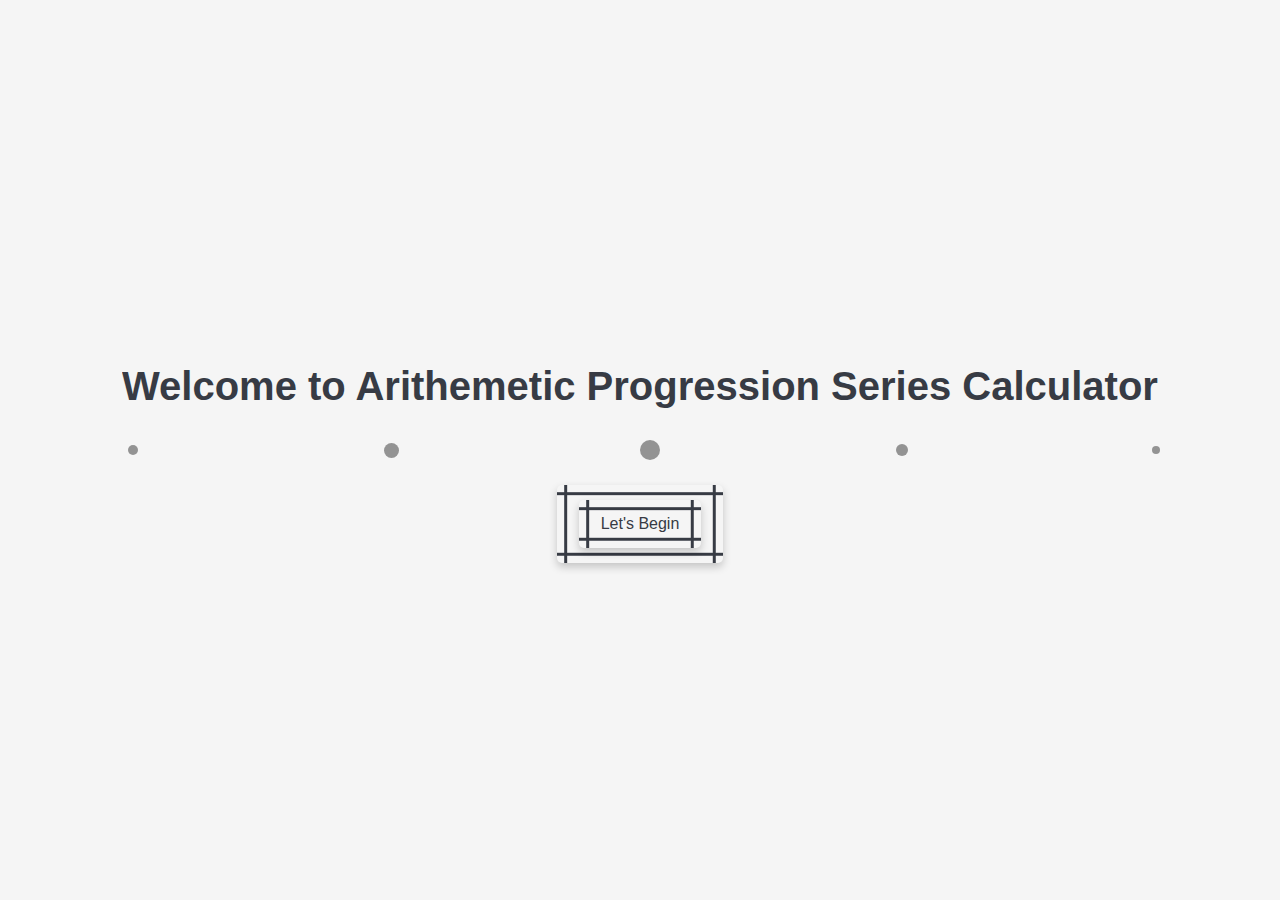
<file: index.html>
<!DOCTYPE html>
<html lang="en">
<head>
    <meta charset="UTF-8">
    <meta name="viewport" content="width=device-width, initial-scale=1.0">
    <title>Arithemetic Series Finder</title>
    <link rel="stylesheet" href="style.css">
<body>
    <h1>Welcome to Arithemetic Progression Series Calculator</h1><br><br>
    <!-- HTML !-->
    <!-- HTML !-->
<button class="button-89" role="button" target="main"><a href="index2.html" class="button-89">Let's Begin</a></button>






<div class="droplet"></div>
    <div class="droplet"></div>
    <div class="droplet"></div>
    <div class="droplet"></div>
    <div class="droplet"></div>
    
    <script src="script.js"></script>
</body>
</html>
</file>
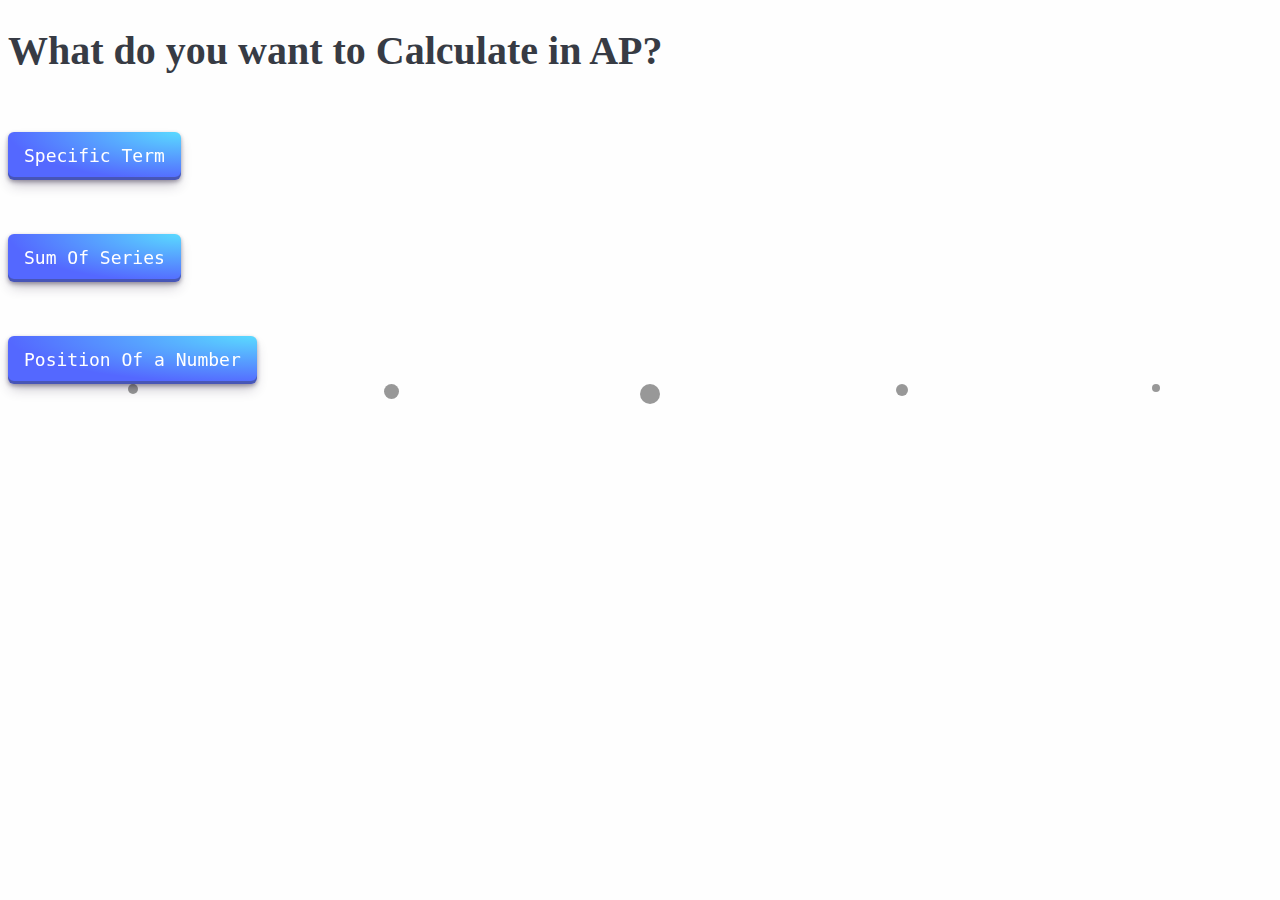
<file: index2.html>
<!DOCTYPE html>
<html lang="en">
<head>
    <meta charset="UTF-8">
    <meta name="viewport" content="width=device-width, initial-scale=1.0">
    <title>Arithemetic Series Finder</title>
    <link rel="stylesheet" href="style2.css">
</head>
<body>
    <h1> What do you want to Calculate in AP?</h1><br>



    
    
<button class="button-29" role="button" onclick="specificterm()">Specific Term</button>
<br><br><br><br>
<!-- HTML !-->
<button class="button-44" role="button" onclick="sumofseries()">Sum Of Series</button>
<br><br><br><br>
<!-- HTML !-->
<button class="button-63" role="button" onclick="positionofterm()">Position Of a Number</button>


<div class="droplet"></div>
    <div class="droplet"></div>
    <div class="droplet"></div>
    <div class="droplet"></div>
    <div class="droplet"></div>
<script src="script2.js"></script>
</body>
</html>
</file>
<file: style.css>
/* General body styles */
body {
    margin: 0;
    font-family: Arial, sans-serif;
    background-color: #f5f5f5; /* Light background */
    color: #333; /* Dark text color for contrast */
    display: flex;
    flex-direction: column;
    justify-content: center;
    align-items: center;
    min-height: 100vh;
    text-align: center;
    overflow: hidden; /* Ensure particles don't create scrollbars */
    position: relative; /* For positioning the droplets */
}




/* Container to center content vertically and horizontally */
.container {
    display: flex;
    flex-direction: column;
    justify-content: center;
    align-items: center;
}

/* Heading styling */
h1 {
    font-size: 2.5rem;
    color: #373B44; /* Elegant dark color */
    margin-bottom: 1em;
    position: relative; /* For positioning the underline */
    overflow: hidden; /* Ensure underline stays within boundaries */
    transition: color 0.3s ease, text-shadow 0.3s ease, transform 0.3s ease;
}

/* Create the underline */
h1::after {
    content: '';
    position: absolute;
    bottom: 0;
    left: 0;
    width: 0;
    height: 2px;
    background: var(--color); /* Underline color matching the hover color */
    transition: width 0.3s ease;
}

/* Hover effect */
h1:hover {
    color: #007BFF; /* Change to a vibrant blue color */
    text-shadow: 0 4px 6px rgba(0, 123, 255, 0.5); /* Glowing shadow effect */
    transform: scale(1.05); /* Slightly scale the text */
}

h1:hover::after {
    width: 100%; /* Expand underline to full width on hover */
}

/* Button styling */
.button-89,
a.button-89 {
    --b: 3px;   /* Border thickness */
    --s: .45em; /* Size of the corner */
    --color: #373B44; /* Button color */
    
    padding: calc(.5em + var(--s)) calc(.9em + var(--s));
    color: var(--color);
    --_p: var(--s);
    background:
      conic-gradient(from 90deg at var(--b) var(--b),#0000 90deg,var(--color) 0)
      var(--_p) var(--_p)/calc(100% - var(--b) - 2*var(--_p)) calc(100% - var(--b) - 2*var(--_p));
    transition: .3s ease-in-out, color 0s, background-color 0s;
    border: none; /* Ensure no border */
    outline: none; /* Ensure no outline */
    font-size: 16px;
    user-select: none;
    -webkit-user-select: none;
    touch-action: manipulation;
    cursor: pointer;
    text-decoration: none; /* Remove underline */
    display: inline-block; /* Align with text content */
    text-align: center; /* Center text inside */
    border-radius: 5px; /* Rounded corners */
}

/* Hover/Focus effect */
.button-89:hover,
.button-89:focus-visible {
    --_p: 0px;
    outline-color: var(--color); /* This is if you want the outline effect on focus */
    outline-offset: .05em;
}

/* Active effect */
.button-89:active {
    background: var(--color);
    color: #fff;
    box-shadow: none; /* Optional: remove shadow on active state */
}

/* Pulse animation */
@keyframes pulse {
    0% {
        transform: scale(1);
    }
    50% {
        transform: scale(1.1);
    }
    100% {
        transform: scale(1);
    }
}

/* Optional: Add a subtle shadow to make the button stand out more */
.button-89 {
    box-shadow: 0 4px 8px rgba(0, 0, 0, 0.2);
}

/* Optional: Additional hover effects */
.button-89:hover {
    box-shadow: 0 6px 12px rgba(0, 0, 0, 0.3);
}

/* Droplet animations */
.droplet {
    position: absolute;
    border-radius: 50%;
    background: rgba(0, 0, 0, 0.5); /* Default dark color with some transparency */
    opacity: 0.8; /* Slightly opaque */
    pointer-events: none;
    animation: fall 4s linear infinite;
}

/* Blue color for droplets when heading is hovered */
.droplet.blue-drops {
    background: rgba(0, 123, 255, 0.5); /* Blue color with some transparency */
}

/* Keyframes for droplet animation */
@keyframes fall {
    from {
        transform: translateY(-10vh);
        opacity: 0.8;
    }
    to {
        transform: translateY(100vh);
        opacity: 0;
    }
}

/* Ensure droplets are placed properly and vary in size */
.droplet:nth-of-type(1) {
    width: 10px;
    height: 10px;
    left: 10%;
    animation-duration: 3s;
}
.droplet:nth-of-type(2) {
    width: 15px;
    height: 15px;
    left: 30%;
    animation-duration: 4s;
}
.droplet:nth-of-type(3) {
    width: 20px;
    height: 20px;
    left: 50%;
    animation-duration: 5s;
}
.droplet:nth-of-type(4) {
    width: 12px;
    height: 12px;
    left: 70%;
    animation-duration: 3.5s;
}
.droplet:nth-of-type(5) {
    width: 8px;
    height: 8px;
    left: 90%;
    animation-duration: 4.5s;
}
</file>
<file: style2.css>
body{
    background-color: #fefefe;
}

.h1{
  font-size: 200%;
  font-weight: 200;
}

/* Heading styling */
h1 {
  font-size: 2.5rem;
  color: #373B44; /* Elegant dark color */
  margin-bottom: 1em;
  position: relative; /* For positioning the underline */
  overflow: hidden; /* Ensure underline stays within boundaries */
  transition: color 0.3s ease, text-shadow 0.3s ease, transform 0.3s ease;
  align-self: center;
}




/* Create the underline */
h1::after {
  content: '';
  position: absolute;
  bottom: 0;
  left: 0;
  width: 0;
  height: 2px;
  background: var(--color); /* Underline color matching the hover color */
  transition: width 0.3s ease;
}

/* Hover effect */
h1:hover {
  color: #007BFF; /* Change to a vibrant blue color */
  text-shadow: 0 4px 6px rgba(0, 123, 255, 0.5); /* Glowing shadow effect */
  transform: scale(1.01); /* Slightly scale the text */
}

h1:hover::after {
  width: 100%; /* Expand underline to full width on hover */
}
.button-29 {
  align-items: center;
  appearance: none;
  background-image: radial-gradient(100% 100% at 100% 0, #5adaff 0, #5468ff 100%);
  border: 0;
  border-radius: 6px;
  box-shadow: rgba(45, 35, 66, .4) 0 2px 4px,rgba(45, 35, 66, .3) 0 7px 13px -3px,rgba(58, 65, 111, .5) 0 -3px 0 inset;
  box-sizing: border-box;
  color: #fff;
  cursor: pointer;
  display: inline-flex;
  font-family: "JetBrains Mono",monospace;
  height: 48px;
  justify-content: center;
  line-height: 1;
  list-style: none;
  overflow: hidden;
  padding-left: 16px;
  padding-right: 16px;
  position: relative;
  text-align: left;
  text-decoration: none;
  transition: box-shadow .15s,transform .15s;
  user-select: none;
  -webkit-user-select: none;
  touch-action: manipulation;
  white-space: nowrap;
  will-change: box-shadow,transform;
  font-size: 18px;
}

.button-29:focus {
  box-shadow: #3c4fe0 0 0 0 1.5px inset, rgba(45, 35, 66, .4) 0 2px 4px, rgba(45, 35, 66, .3) 0 7px 13px -3px, #3c4fe0 0 -3px 0 inset;
}

.button-29:hover {
  box-shadow: rgba(45, 35, 66, .4) 0 4px 8px, rgba(45, 35, 66, .3) 0 7px 13px -3px, #3c4fe0 0 -3px 0 inset;
  transform: translateY(-2px);
}

.button-29:active {
  box-shadow: #3c4fe0 0 3px 7px inset;
  transform: translateY(2px);
}


.button-44 {
  align-items: center;
  appearance: none;
  background-image: radial-gradient(100% 100% at 100% 0, #5adaff 0, #5468ff 100%);
  border: 0;
  border-radius: 6px;
  box-shadow: rgba(45, 35, 66, .4) 0 2px 4px,rgba(45, 35, 66, .3) 0 7px 13px -3px,rgba(58, 65, 111, .5) 0 -3px 0 inset;
  box-sizing: border-box;
  color: #fff;
  cursor: pointer;
  display: inline-flex;
  font-family: "JetBrains Mono",monospace;
  height: 48px;
  justify-content: center;
  line-height: 1;
  list-style: none;
  overflow: hidden;
  padding-left: 16px;
  padding-right: 16px;
  position: relative;
  text-align: left;
  text-decoration: none;
  transition: box-shadow .15s,transform .15s;
  user-select: none;
  -webkit-user-select: none;
  touch-action: manipulation;
  white-space: nowrap;
  will-change: box-shadow,transform;
  font-size: 18px;
}

.button-44:focus {
  box-shadow: #3c4fe0 0 0 0 1.5px inset, rgba(45, 35, 66, .4) 0 2px 4px, rgba(45, 35, 66, .3) 0 7px 13px -3px, #3c4fe0 0 -3px 0 inset;
}

.button-44:hover {
  box-shadow: rgba(45, 35, 66, .4) 0 4px 8px, rgba(45, 35, 66, .3) 0 7px 13px -3px, #3c4fe0 0 -3px 0 inset;
  transform: translateY(-2px);
}

.button-44:active {
  box-shadow: #3c4fe0 0 3px 7px inset;
  transform: translateY(2px);
}


.button-63 {
  align-items: center;
  appearance: none;
  background-image: radial-gradient(100% 100% at 100% 0, #5adaff 0, #5468ff 100%);
  border: 0;
  border-radius: 6px;
  box-shadow: rgba(45, 35, 66, .4) 0 2px 4px,rgba(45, 35, 66, .3) 0 7px 13px -3px,rgba(58, 65, 111, .5) 0 -3px 0 inset;
  box-sizing: border-box;
  color: #fff;
  cursor: pointer;
  display: inline-flex;
  font-family: "JetBrains Mono",monospace;
  height: 48px;
  justify-content: center;
  line-height: 1;
  list-style: none;
  overflow: hidden;
  padding-left: 16px;
  padding-right: 16px;
  position: relative;
  text-align: left;
  text-decoration: none;
  transition: box-shadow .15s,transform .15s;
  user-select: none;
  -webkit-user-select: none;
  touch-action: manipulation;
  white-space: nowrap;
  will-change: box-shadow,transform;
  font-size: 18px;
}

.button-63:focus {
  box-shadow: #3c4fe0 0 0 0 1.5px inset, rgba(45, 35, 66, .4) 0 2px 4px, rgba(45, 35, 66, .3) 0 7px 13px -3px, #3c4fe0 0 -3px 0 inset;
}

.button-63:hover {
  box-shadow: rgba(45, 35, 66, .4) 0 4px 8px, rgba(45, 35, 66, .3) 0 7px 13px -3px, #3c4fe0 0 -3px 0 inset;
  transform: translateY(-2px);
}

.button-63:active {
  box-shadow: #3c4fe0 0 3px 7px inset;
  transform: translateY(2px);
}
 



.droplet {
  position: absolute;
  border-radius: 50%;
  background: rgba(0, 0, 0, 0.5); 
  opacity: 0.8; 
  pointer-events: none;
  animation: fall 4s linear infinite;
}


.droplet.blue-drops {
  background: rgba(0, 123, 255, 0.5); 
}

@keyframes fall {
  from {
      transform: translateY(-10vh);
      opacity: 0.8;
  }
  to {
      transform: translateY(100vh);
      opacity: 0;
  }
}


.droplet:nth-of-type(1) {
  width: 10px;
  height: 10px;
  left: 10%;
  animation-duration: 3s;
}
.droplet:nth-of-type(2) {
  width: 15px;
  height: 15px;
  left: 30%;
  animation-duration: 4s;
}
.droplet:nth-of-type(3) {
  width: 20px;
  height: 20px;
  left: 50%;
  animation-duration: 5s;
}
.droplet:nth-of-type(4) {
  width: 12px;
  height: 12px;
  left: 70%;
  animation-duration: 3.5s;
}
.droplet:nth-of-type(5) {
  width: 8px;
  height: 8px;
  left: 90%;
  animation-duration: 4.5s;
}
</file>
